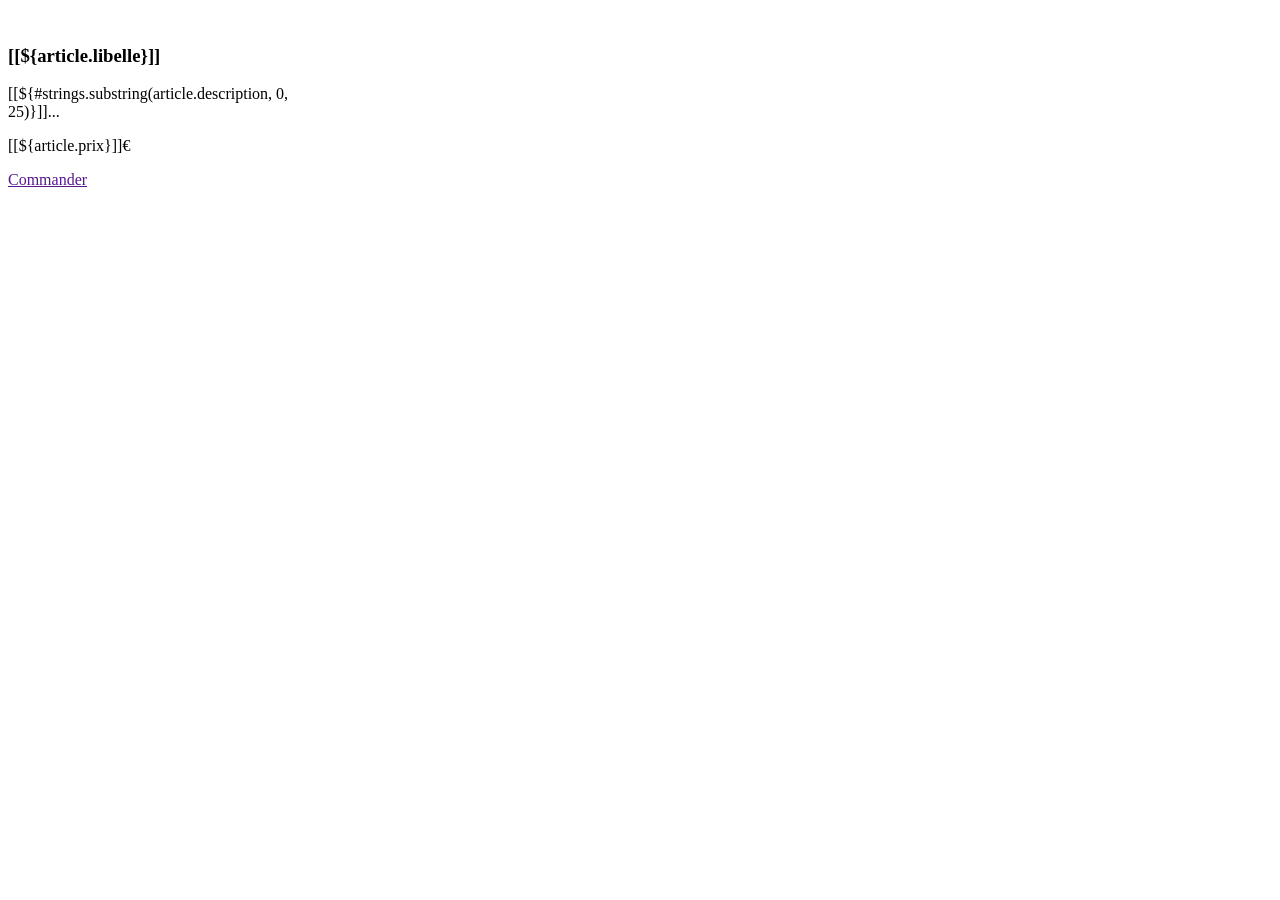
<file: src/main/resources/templates/index.html>
<!DOCTYPE html>
<html lang="fr" xmlns:th="http://www.thymeleaf.org">
<head>
<meta charset="UTF-8">
<th:block th:replace="~{_commun :: head}"></th:block>
</head>
<body>
	<th:block th:replace="~{_commun :: header}"></th:block>
	
	<main class="container-fluid d-flex justify-content-start row">
	
		<div th:each="article : ${articles}" class="card m-1 col-xs-2 col-md-3" style="width: 18rem">
			<img th:src="${article.imageChemin}" alt="" class="img-fluid card-img-top" />
			<div class="card-body">
				<h3 class="card-title h5">[[${article.libelle}]]</h3>
				<p class="card-text">[[${#strings.substring(article.description, 0, 25)}]]...</p>
				<p class="card-text">[[${article.prix}]]€</p>
				<a href="" class="btn btn-outline-primary w-100">Commander</a>
			</div>
		</div>
	
	</main>
	
	<th:block th:replace="~{_commun :: footer}"></th:block>
</body>
</html>
</file>
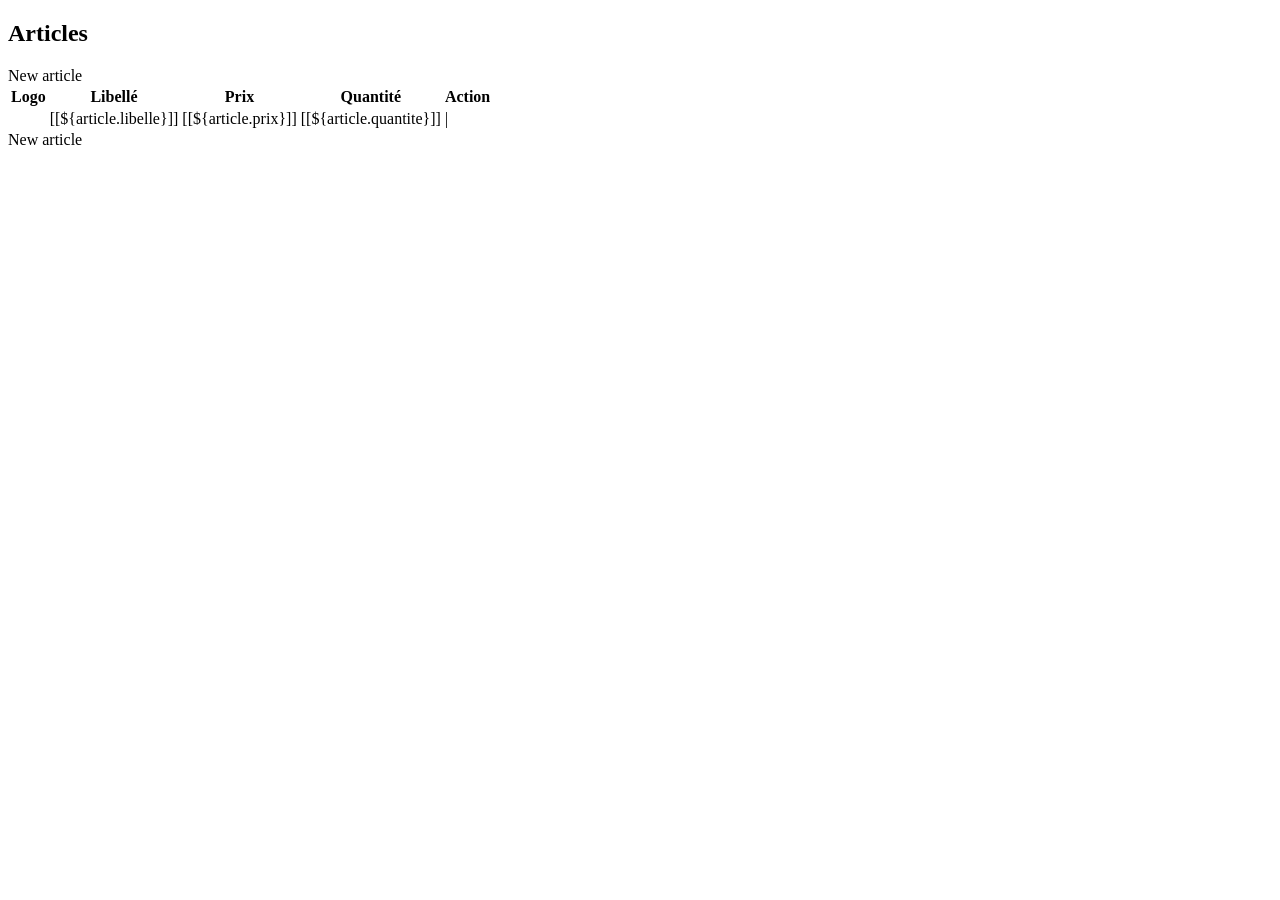
<file: src/main/resources/templates/articles/index.html>
<!DOCTYPE html>
<html lang="fr" xmlns:th="http://www.thymeleaf.org">
<head>
<meta charset="UTF-8">
<th:block th:replace="~{_commun :: head}"></th:block>
</head>
<body>
	<th:block th:replace="~{_commun :: header}"></th:block>
	
	<main class="container-fluid">
		<h2 class="text-center">Articles</h2>
		<a th:href="@{/article/new}" class="btn btn-success">New article</a>
		
		<table class="table table-striped my-3 text-center">
			<tr class="table-dark">
				<th>Logo</th>
				<th>Libellé</th>
				<th>Prix</th>
				<th>Quantité</th>
				<th>Action</th>
			</tr>
			
			<tr th:each="article : ${articles}" >
				<td> <img th:src="${article.imageChemin}" alt="" /> </td>
				<td> [[${article.libelle}]] </td>
				<td> [[${article.prix}]] </td>
				<td> [[${article.quantite}]] </td>
				<td> 
					<a th:href="@{/article/update/__${article.id}__}"  class="btn btn-outline-success">
						<i class="fa-solid fa-pen"></i>
					</a>
					| 
					<a th:href="@{/article/delete/__${article.id}__}" class="btn btn-outline-danger">
						<i class="fa-solid fa-trash"></i>
					</a>
				</td>
			</tr>
		</table>
		
		<a th:href="@{/article/new}" class="btn btn-success">New article</a>
	
	</main>
	
	
	<th:block th:replace="~{_commun :: footer}"></th:block>
</body>
</html>
</file>
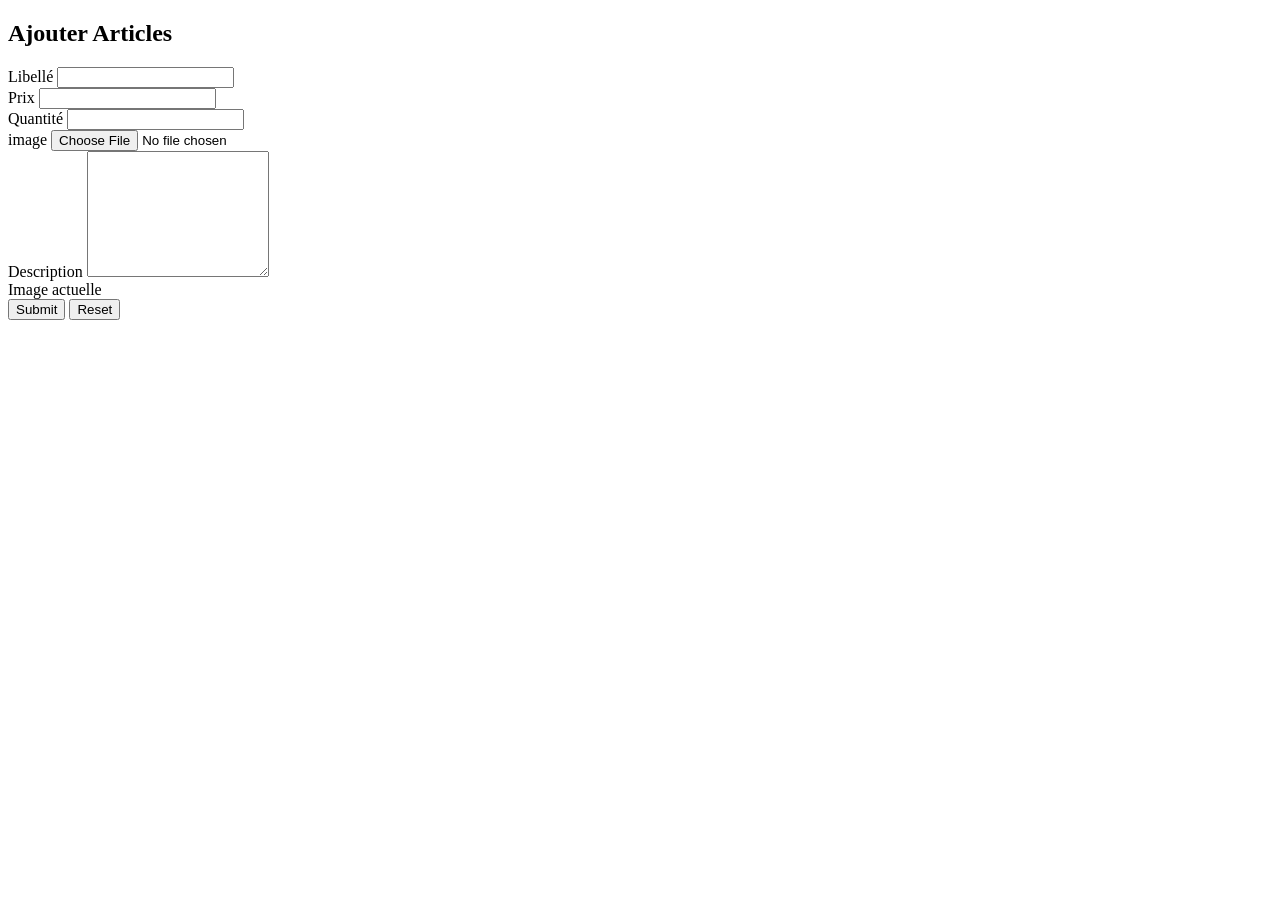
<file: src/main/resources/templates/articles/new.html>
<!DOCTYPE html>
<html lang="fr" xmlns:th="http://www.thymeleaf.org">
<head>
<meta charset="UTF-8">
<th:block th:replace="~{_commun :: head}"></th:block>
</head>
<body>
	<th:block th:replace="~{_commun :: header}"></th:block>
	
	<main class="container-fluid">
		<h2 class="text-center">Ajouter Articles</h2>

		<form th:action="@{/article/add}" th:object="${article}" method="post" class="row"
				enctype="multipart/form-data">
		
			<input type="hidden" th:field="*{id}" />
		
			<div class="form-group col-6">
				<label for="">Libellé</label>
				<input type="text" th:field="*{libelle}" class="form-control" />
			</div>
			<div class="form-group col-6">
				<label for="">Prix</label>
				<input type="number" th:field="*{prix}" class="form-control" />
			</div>
		
			<div class="form-group col-6">
				<label for="">Quantité</label>
				<input type="number" th:field="*{quantite}" class="form-control" />
			</div>
			<div class="form-group col-6">
				<label for="">image</label>
				<input type="file" th:value="${article.image}" accept="image/*" name="logo" class="form-control" />
			</div>
			<div class="form-group col-6">
				<label for="">Description</label>
				<textarea rows="8" cols="" th:field="*{description}" class="form-control"></textarea>
			</div>
			
			<!--Affiche logo si update-->
			<th:block th:if="${article.id}" class="col-6">
				Image actuelle
				<img class="w-25 m-3" th:src="${article.imageChemin}" alt="" />
			</th:block>
			
			<div class="w-100"></div>
			<div class="form-group col-6 mt-3">
				<input type="submit" class="btn btn-success" />
				<input type="reset" class="btn btn-danger" />
			</div>
			
		</form>
	
	</main>
	
	
	<th:block th:replace="~{_commun :: footer}"></th:block>
</body>
</html>
</file>
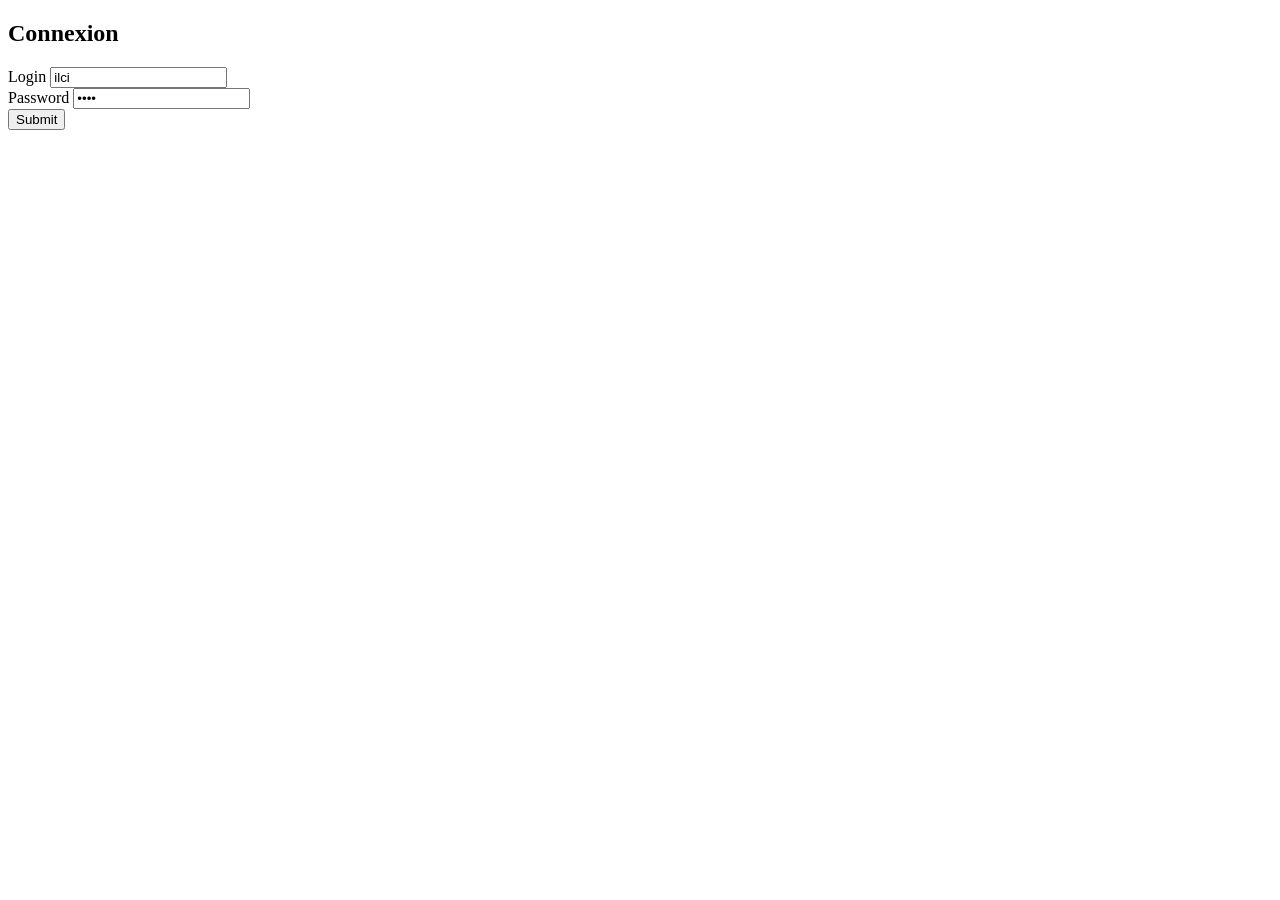
<file: src/main/resources/templates/user/login.html>
<!DOCTYPE html>
<html lang="fr" xmlns:th="http://www.thymeleaf.org">
<head>
<meta charset="UTF-8">
<th:block th:replace="~{_commun :: head}"></th:block>
</head>
<body>
	<th:block th:replace="~{_commun :: header}"></th:block>
	
	<main class="container-fluid">
		<h2 class="text-center">Connexion</h2>
		
		<form method="post" th:action="@{/login}" >
		
			
			<div class="form-group">
			    <label>Login</label>
			    <input type="text" value="ilci" class="form-control" name="login" placeholder="Entrer login">
			</div>
			  <div class="form-group">
			    <label>Password</label>
			    <input type="password" value="ilci" name="mdp" class="form-control" placeholder="Password">
			  </div>
			  
			  <button type="submit" class="btn btn-primary mt-3">Submit</button>
		</form>
	
	</main>
	
	
	<th:block th:replace="~{_commun :: footer}"></th:block>
</body>
</html>
</file>
